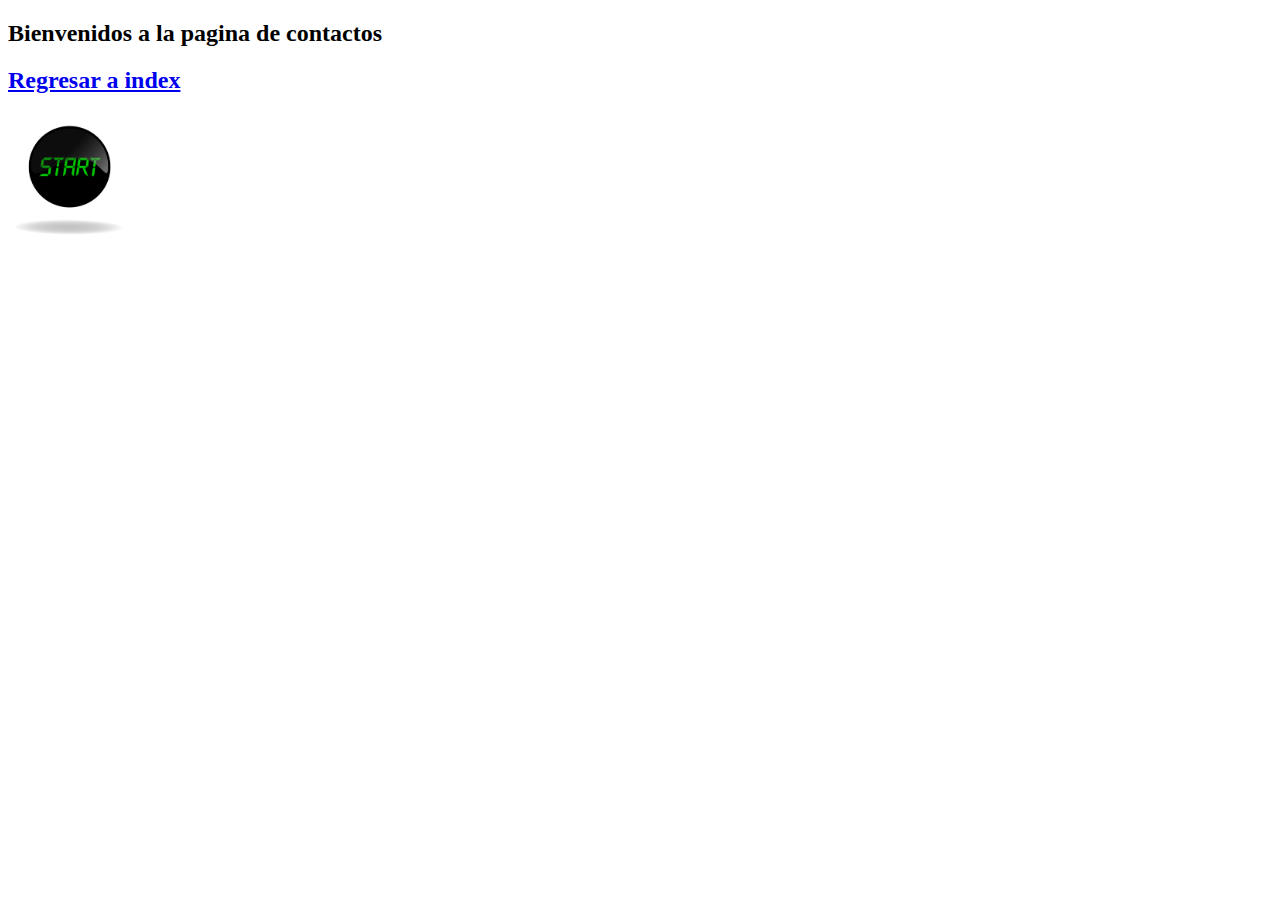
<file: src/contactos.html>
<!DOCTYPE html>
<html lang="en">
<head>
    <meta charset="UTF-8">
    <meta name="viewport" content="width=device-width, initial-scale=1.0">
    <title>contactos</title>
</head>
<body>
    <h2>Bienvenidos a la pagina de contactos</h2>
    <a href="../index.html">
        <h2>Regresar a index</h2>
        <img src="../img/inicio.png" alt="" width="120px">
    </a>
</body>
</html>
</file>
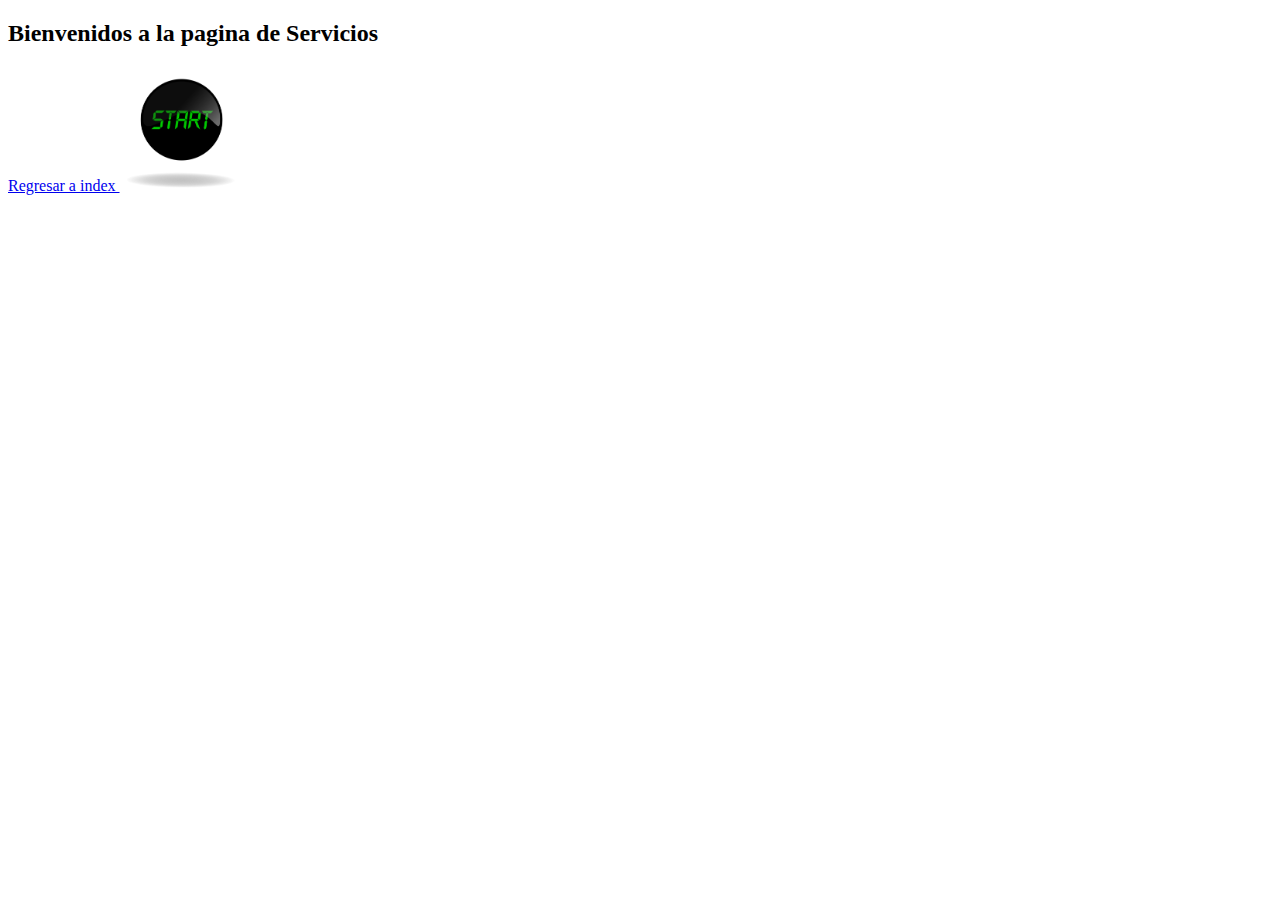
<file: src/servicios.html>
<!DOCTYPE html>
<html lang="en">
<head>
    <meta charset="UTF-8">
    <meta name="viewport" content="width=device-width, initial-scale=1.0">
    <title>Servicios</title>
</head>
<body>

    <h2>Bienvenidos a la pagina de Servicios</h2>

    <a href="../index.html">
        Regresar a index
        <img src="../img/inicio.png" alt="" width="120px">
    </a>
    
</body>
</html>
</file>
